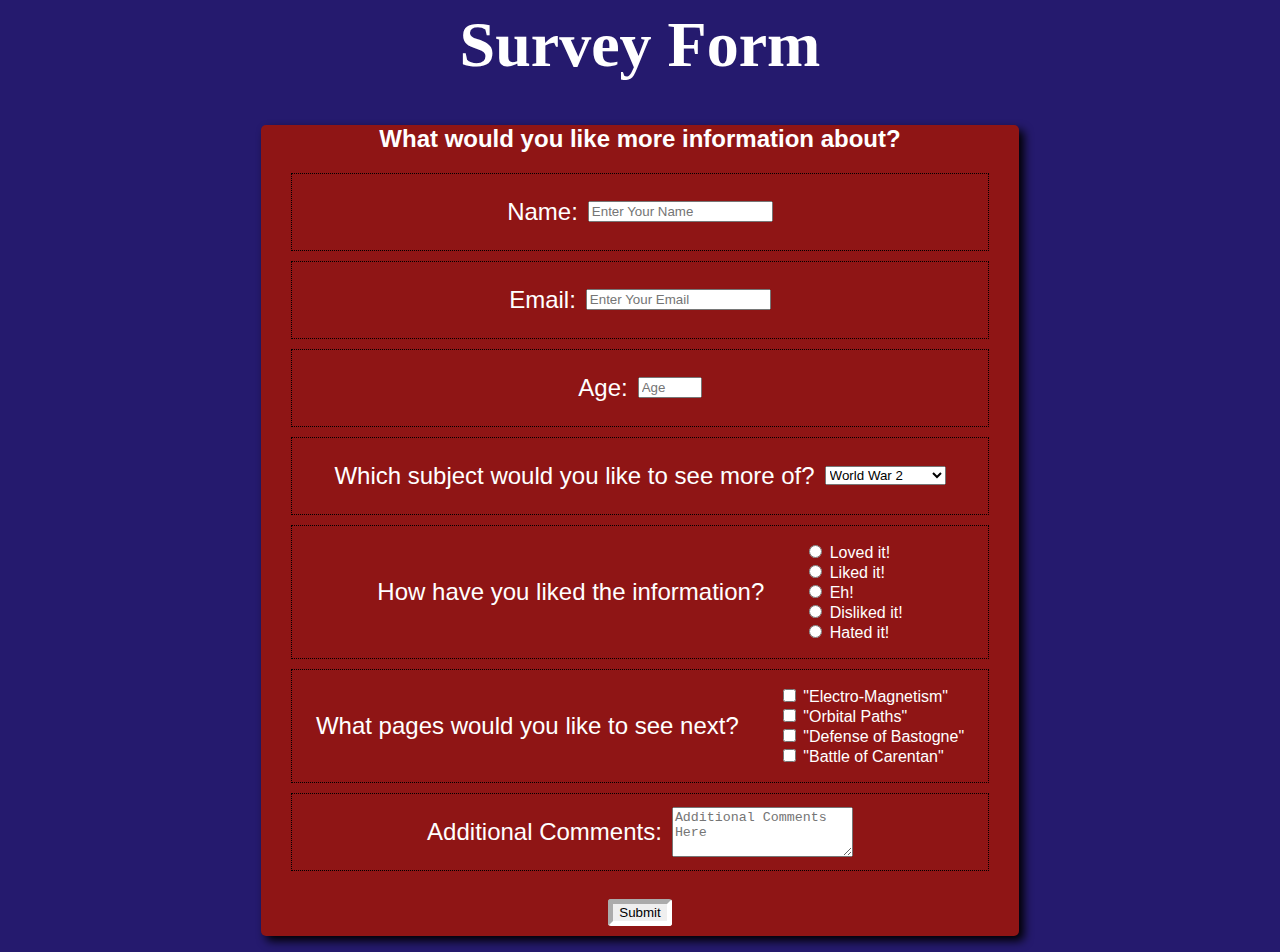
<file: Survey-page.html>
<html lang="en">
<head>
  <link rel="stylesheet" href="Survey-page.css"</link>
</head>


<header>
  <h1>Survey Form</h1>
</header>

<body>
  <form id="container">
    <h2>What would you like more information about?</h2>
    <div class="row">
      <div class="label">
        <p>Name: </p>
      </div>
      <div class="input">
        <input type="text" placeholder="Enter Your Name" required>
      </div>
    </div>
    <div class="row">
      <div class="label">
        <p>Email: </P>
      </div>
      <div class="input">
        <input type="text" placeholder="Enter Your Email" required>
      </div>
    </div>
    <div class="row">
      <div class="label">
        <p>Age: </P>
      </div>
      <div class="input">
        <input type="number" placeholder="Age" min="1" max="125" required>
      </div>
    </div>
    <div class="row">
      <div class="label">
        <p>Which subject would you like to see more of?</p>
      </div>
      <div class="input">
        <select class="dropdown">
          <option disabled id="disabled">Select an Option</option>
          <option class="drop-one">World War 2</option>
          <option class="drop-one">Physics</option>
          <option class="drop-one">Other</option>
        </select>
      </div>
    </div>
    <div class="row">
      <div class="label">
        <p>How have you liked the information?</p>
      </div>
      <div>
        <ul style="list-style" class="the-list">
          <label class="the-lista">
            <input type="radio" name="result" value="1">
            Loved it!
          </label>
          <label class="the-lista">
            <input type="radio" name="result" value="1">
            Liked it!
          </label>
          <label class="the-lista">
            <input type="radio" name="result" value="1">
            Eh!
          </label>
          <label class="the-lista">
            <input type="radio" name="result" value="1">
            Disliked it!
          </label>
          <label class="the-lista">
            <input type="radio" name="result" value="1">
            Hated it!
          </label>
        </ul>
      </div>
    </div>
      <div class="row">
        <div class="label">
          <p>What pages would you like to see next?</p>
        </div>
        <ul class="checkbox">
          <li class="items">
            <label>
              <input class="check" type="checkbox" value="1">
                "Electro-Magnetism"
            </label>
          </li>
          <li class="items">
            <label>
              <input class="check" type="checkbox" value="1">
                "Orbital Paths"
            </label>
          </li>
          <li class="items">
            <label>
              <input class="check" type="checkbox" value="1">
                "Defense of Bastogne"
            </label>
          </li>
          <li class="items">
            <label>
              <input class="check" type="checkbox" value="1">
                "Battle of Carentan"
            </label>
          </li>
        </ul>
      </div>
      <div class="row">
        <div class="label">
          <p>Additional Comments:</p>
        </div>
        <div class="addcomm">
          <textarea class="comm" placeholder="Additional Comments Here" style="height:50px;resize:vertical;"></textarea>
        </div>
      </div>
      <br>
      <button class="submit">Submit</button>
    </form>
</file>
<file: Survey-page.css>
header {
  text-align: center;
  font-size: 32px;
  color: white;
}

h2{
  color: white;
}

body {
  background-color: #251a6e;
}

#container {
  text-align: center;
  background-color: #8f1515;
  background-size: contain;
  width: 60%;
  margin-left: 20%;
  margin-right: 20%;
  box-shadow: 5px 5px 10px black;
  border-radius: 5px;
  font-family:sans-serif;
}

.row {
  border-color: black;
  border-style: dotted;
  border-width: 1px;
  margin: 10px 30px 10px 30px;
  display: flex;
  flex-direction: row;
  justify-content: center;
  align-items: center;
}

.label {
  text-align: right;
  font-size: 24px;
  color: white;
}

.the-list {
  display: flex;
  flex-direction: column;
  justify-content: flex-start;
  text-align: left;
}

.checkbox {
  list-style: none;
  text-align: left;
}

.addcomm {
  padding-left: 10px;
}

.input {
  padding-left: 10px;
}

.the-lista {
  color: white;
}

.items {
  color: white;
}

.submit {
  margin-bottom: 10px;
  border-style:inset;
  border-radius: 3px;
  border-color: white;
  border-width: 5px;
  
  }
}
</file>
